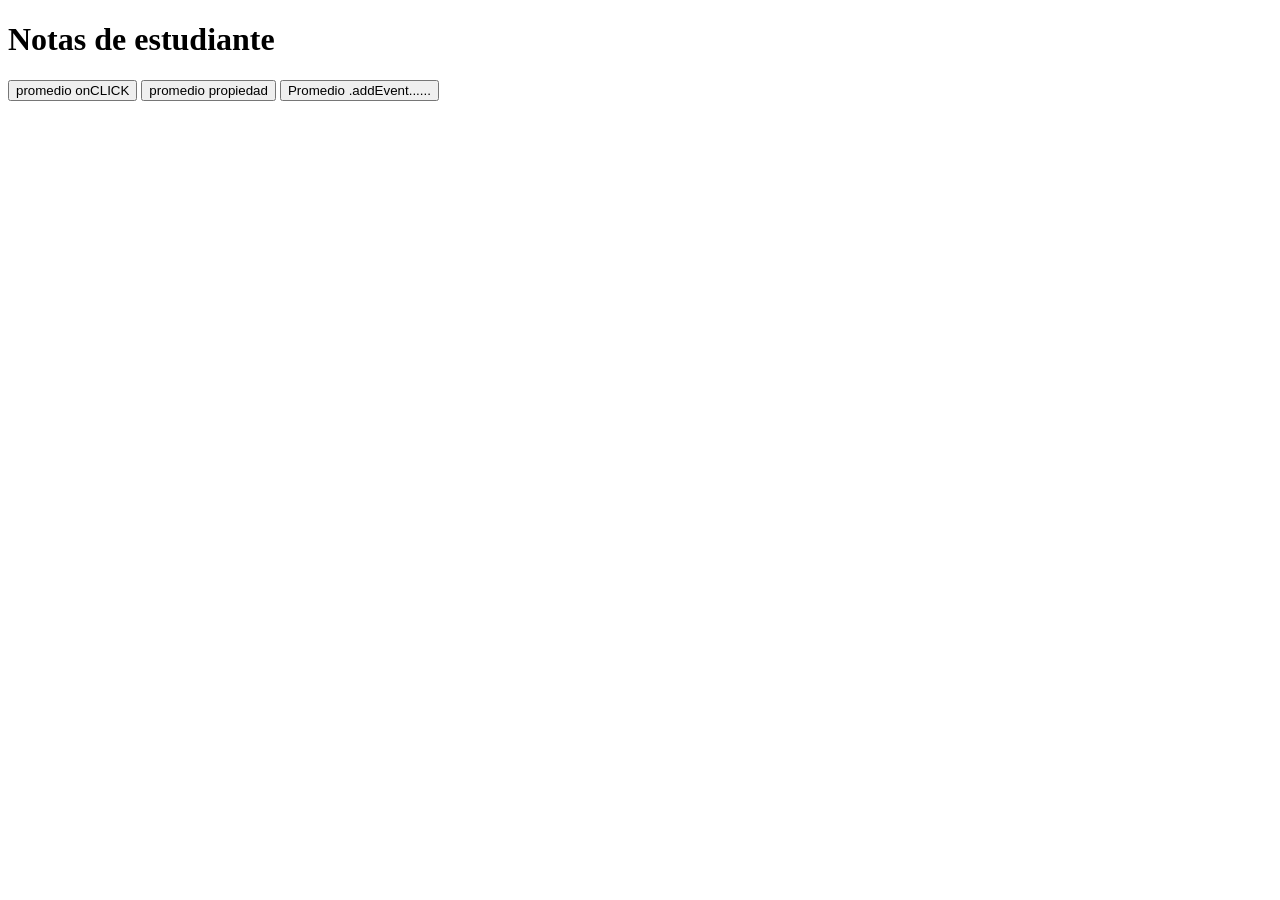
<file: martes-06-09-2022--main/Evento/index.html>
<!DOCTYPE html>
<html lang="en">
<head>
    <meta charset="UTF-8">
    <meta http-equiv="X-UA-Compatible" content="IE=edge">
    <meta name="viewport" content="width=device-width, initial-scale=1.0">
    <title>Document</title>
</head>
<body>
    <h1>Notas de estudiante</h1>
    <!-- Evento generado desde el html-->
    <button id="btn1" onclick="notaspromedio()">promedio onCLICK</button>
    <!--Evento mediante propiedad-->
    <button id="btn2">promedio propiedad</button>
    <!--Evento mediante el metodo .addEventListener-->
    <button id="btn3">Promedio .addEvent......</button>
    <script src="./main.js"></script>
</body>
</html>
</file>
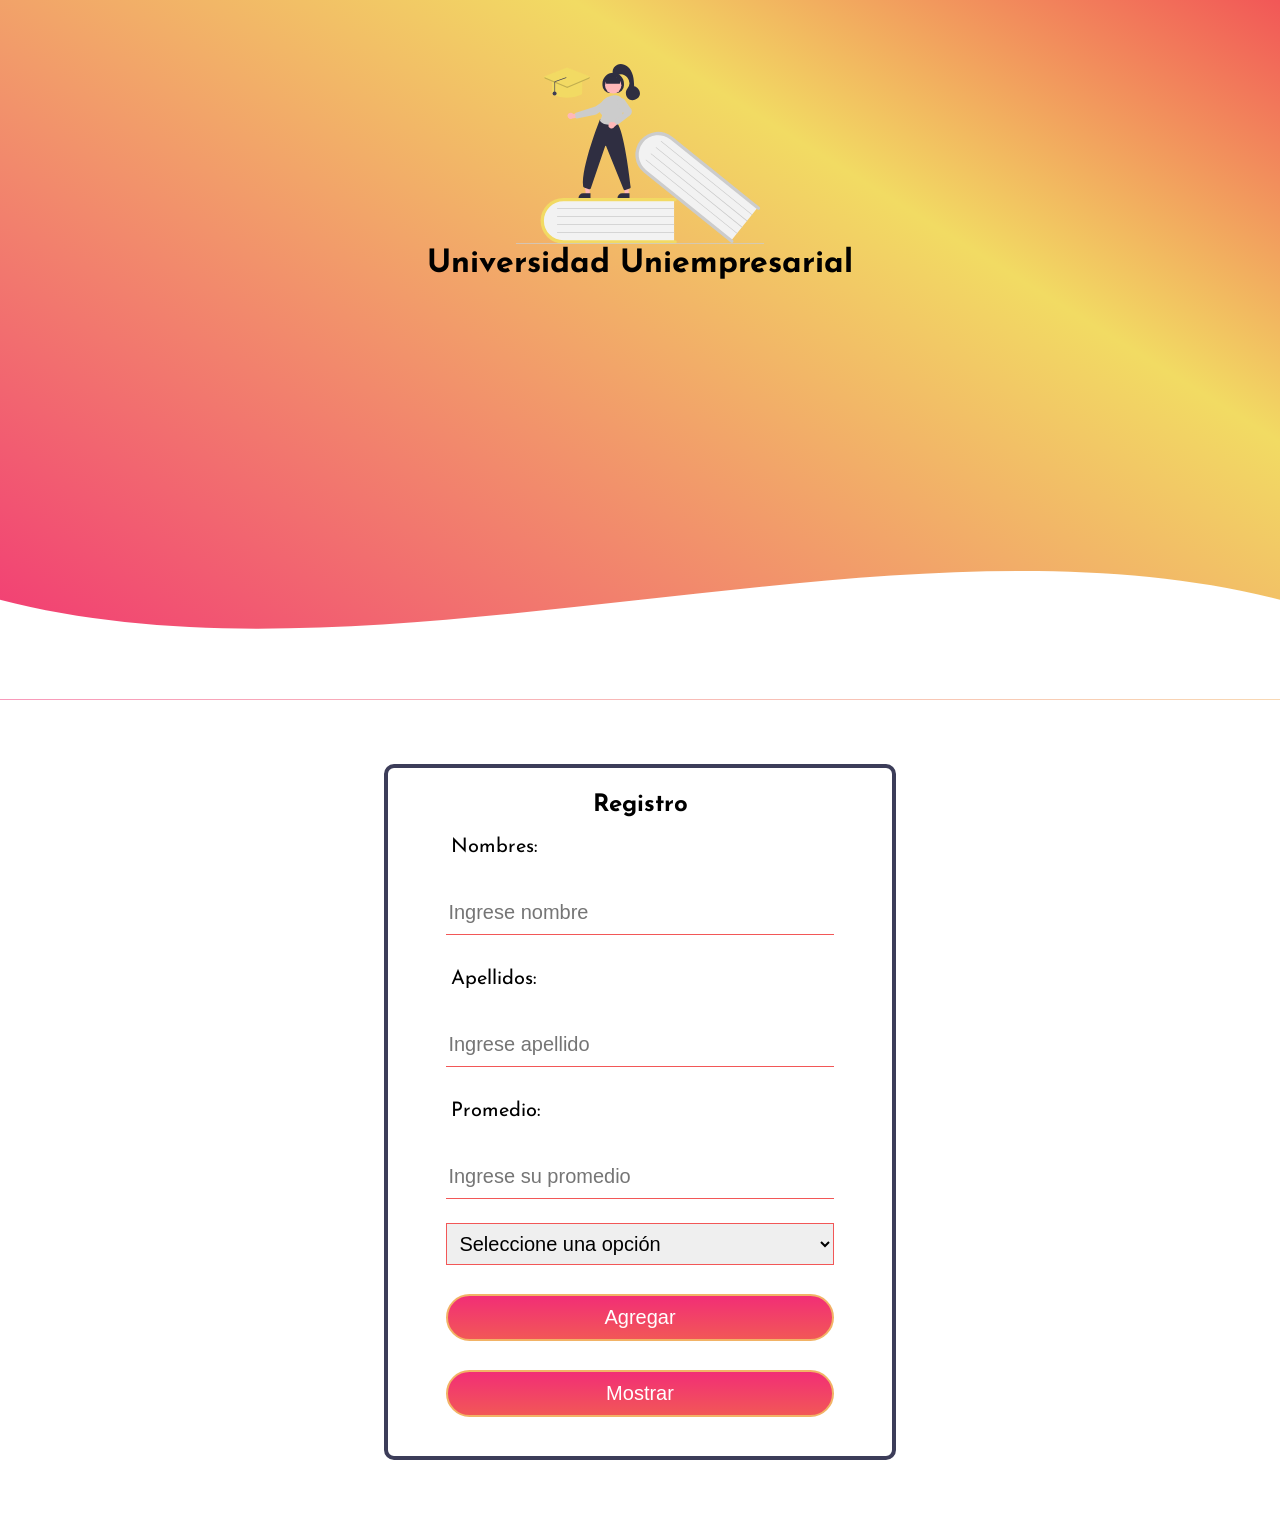
<file: martes-06-09-2022--main/carpeta-main/PracticaGuiada/index.html>
<!DOCTYPE html>
<html lang="en">
<head>
    <meta charset="UTF-8">
    <meta http-equiv="X-UA-Compatible" content="IE=edge">
    <meta name="viewport" content="width=device-width, initial-scale=1.0">
    <link rel="preconnect" href="https://fonts.googleapis.com">
    <link rel="preconnect" href="https://fonts.gstatic.com" crossorigin>
    <link href="https://fonts.googleapis.com/css2?family=Josefin+Sans:wght@200;400;600&display=swap" rel="stylesheet"> 
    <link rel="shortcut icon" href="#" type="image/x-icon">
    <link rel="stylesheet" href="./styles.css">
    <title>Document</title>
</head>
<body>
    <header class="header">
        <img  src="./img/education_f8ru (1).svg" alt="educación">
        <h1>Universidad Uniempresarial</h1>
        
        <div class="ola" style="height: 150px; overflow: hidden;" ><svg viewBox="0 0 500 150" preserveAspectRatio="none" style="height: 100%; width: 100%;"><path d="M-0.00,49.85 C150.00,149.60 349.20,-49.85 500.00,49.85 L500.00,149.60 L-0.00,149.60 Z" style="stroke: none; fill: rgb(255, 255, 255);"></path></svg></div>

    </header>
    
    <form class="form">
        <h2>Registro</h2>
        <label for="nombre">Nombres:</label>
        <input
        class="control"
        id="nombre"
        name="nombre"
        placeholder="Ingrese nombre"
        type="text"                    
        required
        />
        <label for="apellido">Apellidos:</label>
        <input
        class="control"
        id="apellido"
        name="apellido"
        placeholder="Ingrese apellido"
        type="text"                    
        required
        />
        <label for="promedio">Promedio:</label>
        <input
            class="control"
            id="promedio"
            name="promedio"
            placeholder="Ingrese su promedio"
            type="number"                    
            required
        />
        <select class="control-s" name="opcion" id="opcion">
            <option value="0" selected>Seleccione una opción</option>
            <option value="estudiante">Estudiante</option>
            <option value="profesor">Profesor</option>
            <option value="administrativo">Administrativo</option>
            <option value="engresado">Egresado</option>
        </select>
        <button type="button" class="btn" id="btn">Agregar</button>
        <button type="button" class="btn" id="btnMostrar">Mostrar</button>
    </form>
    <section class="allCards">
        <div class="cardsEstudiantes" id="cardsEstudiantes"></div>
        <div class="" id="cardseProfesores"></div>
        <div class="" id="cardsAdministrativo"></div>
    </section>
    <template id="templateEstudiante">       
            <div class="card">
                <h3 class="title-card"></h3>
                <h4 class="data-card"></h4>
                <p class="text-aprobado"></p>               
                <p class="text-promedio"></p>
                <button class="btnRegistrar">Registrar</button>                
            </div>       
    </template>
    <template id="templateProfesor">      
            <div class="card-body">
                <h3>nombre</h3>
                <h6></h6>
                <p class="lead">Edad</p>
            </div>       
    </template>

    <script type="module" src="./script/main.js"></script>
</body>
</html>
</file>
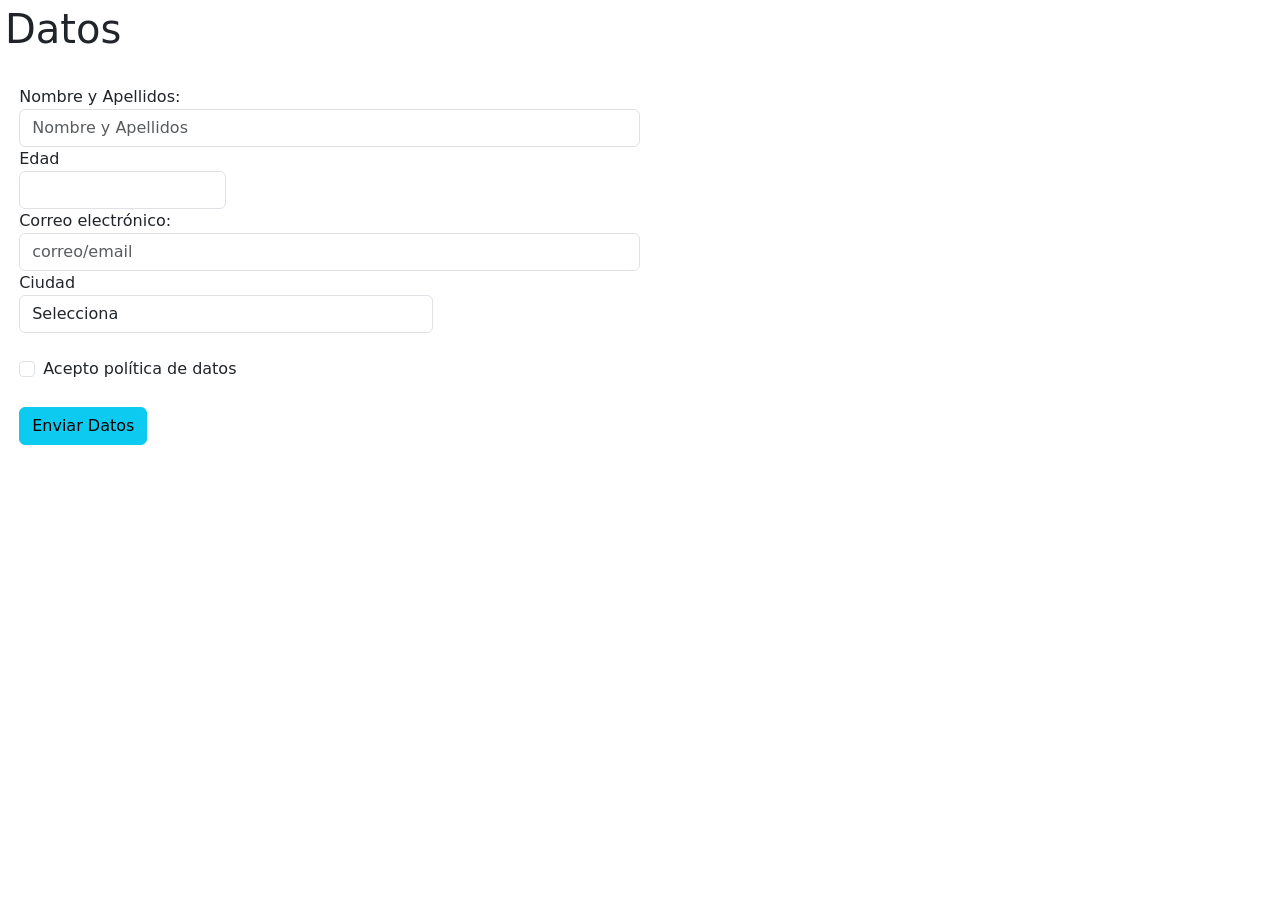
<file: martes-06-09-2022--main/Formularios/index .html>
<!DOCTYPE html>
<html lang="es">
<head>
    <meta charset="UTF-8">
    <meta http-equiv="X-UA-Compatible" content="IE=edge">
    <meta name="viewport" content="width=device-width, initial-scale=1.0">
    <link rel="shortcut icon" href="#">
    <link href="https://cdn.jsdelivr.net/npm/bootstrap@5.0.2/dist/css/bootstrap.min.css" rel="stylesheet" integrity="sha384-EVSTQN3/azprG1Anm3QDgpJLIm9Nao0Yz1ztcQTwFspd3yD65VohhpuuCOmLASjC" crossorigin="anonymous">
    <title>Formularios</title>
</head>
<body>
    <h1 style="padding: 5px;">Datos</h1>
    <form style="padding: 0.2in;" id="form">
  <div class="form-row"  >
      <div class="form-group col-md-6">
      <label for="inputNames">Nombre y Apellidos:</label>
      <input type="text" class="form-control" id="inputNames" placeholder="Nombre y Apellidos">
    </div>
    <div class="form-group col-md-2">
      <label for="inputAge">Edad</label>
      <input type="number" class="form-control" id="inputAge">
    </div>
  </div>
    <div class="form-group col-md-6">
      <label for="inputEmail">Correo electrónico:</label>
      <input type="email" class="form-control" id="inputEmail" placeholder="correo/email">
    </div>    
  </div>
    <div class="form-group col-md-4">
      <label for="inputCity">Ciudad</label>
      <select id="inputCity" class="form-control">
        <option selected>Selecciona</option>
        <option>Bogotá</option>
        <option>Medellín</option>
        <option>Cúcuta</option>        
      </select>
    </div><br>    
  <div class="form-group">
    <div class="form-check">
      <input class="form-check-input" type="checkbox" id="checkPolitica">
      <label class="form-check-label" for="gridCheck">
        Acepto política de datos
      </label>
    </div>
  </div><br> 
  <button type="submit" id="btnDatos" class="btn btn-info">Enviar Datos</button>
</form>
<script src="main.js"></script>
</body>
</html>
</file>
<file: martes-06-09-2022--main/carpeta-main/PracticaGuiada/styles.css>
*{
    margin: 0;
    padding: 0;
    box-sizing: border-box;
}
body{
    font-family: 'Josefin Sans', sans-serif;
    background-attachment: fixed;
}
.header{
    background: #f25757;
    background: linear-gradient(212deg, rgba(242,87,87,1) 0%, #f2db63 26%, #f22e76 90%, #f2b366 100%); 
    width: 100%;
    height: calc(100vh - 200px);
    text-align: center;
    overflow: hidden;   
    margin: 0 auto;
    background-attachment: fixed;
    position: relative;
}
header > img{
    width: 50%;
    height: 180px;
    margin-top: 5%;

}
.ola{
    position: absolute;
    bottom: 0;   
    width: 100%;
}
.form{
    width: 40%;
    height: auto;
    margin: 5% auto;
    border-radius: 10px;
    border: 4px solid #3C3D59 ;
    padding: 25px 10px;
    text-align: center;
    
}
.form > input,label,button,select {
    display: inline-block;
    width: 80%;
    margin: 3% 0;
    font-size: 20px;
}
.form > input{
    padding: 10px 2px;
    border: none;
    border-bottom: 1px solid #f25757;
    outline: none;
}
.form > label{
    text-align: left;
    padding: 5px;
}
.control-s{
    margin-top: 2%;
    border: 1px solid #f25757;
    padding: 8px;
}
.btn {
    background: #f22e76;
    background: linear-gradient(top, #f22e76, #f25757);    
    background: linear-gradient(to bottom, #f22e76, #f25757);
    border-radius: 28px;
    color: #ffffff;
    font-size: 20px;
    padding: 10px 20px 10px 20px;
    border: solid #f2b366 2px;
    text-decoration: none;
  }  
  .btn:hover {
    background: #f2db63;
    background:linear-gradient(top, #f2db63, #f2b366);   
    background: linear-gradient(to bottom, #f2db63, #f2b366);
    text-decoration: none;
  }

  .card{
    width: 60%;
    margin: 5% auto;
    border: 2px solid #f22e76;
    text-align: center;
  }
  .title-card{
    padding: 2%;
  }
  .text-promedio{
    font-size: 20px;
    color:#f25757;
  }
  .text-aprobado{
    font-size: 24px;
    padding: 2% 0;
  }
  .btnRegistrar{
    background: #f2db63;
    background:linear-gradient(top, #f2db63, #f2b366);   
    background: linear-gradient(to bottom, #f2db63, #f2b366);
    text-decoration: none;
    border-radius: 24px;
    padding: 2%;
    border: solid #f22e76 2px;
  }
  .alerta{
    width: 25%;
    height: 100px;   
    background: #f25757;   
    position: fixed;
    top: calc(100vh - 400px);
    left: 600px;
    text-align: center; 
    cursor: pointer;   
  }
  
  .textAlerta{
    width: 100%;
    margin-top: 12%;
    color: aliceblue;
  }

@media screen and (max-width: 768px) {
    .form{
        width: 60%;    
        margin: 2% auto;   
        border: 2px solid #3C3D59 ;
        padding: 15px 5px;    
    }
}
@media screen and (max-width: 500px) {
    .form{
        width: 70%;    
        margin: 1% auto 3% auto;   
        padding: 10px 2px;  
        border: 1px solid #3C3D59 ;  
    }
    .form > input,label,button,select {     
        margin: 2% 0;
        font-size: 16px;
    }
    .form > input{
        padding: 5px 1px;        
    }
    .form > label{       
        padding: 2px;
    }
    .control-s{
        margin-top: 1%;     
        padding: 4px;
    }
    .btn{
        font-size: 16px;
    }
}
</file>
